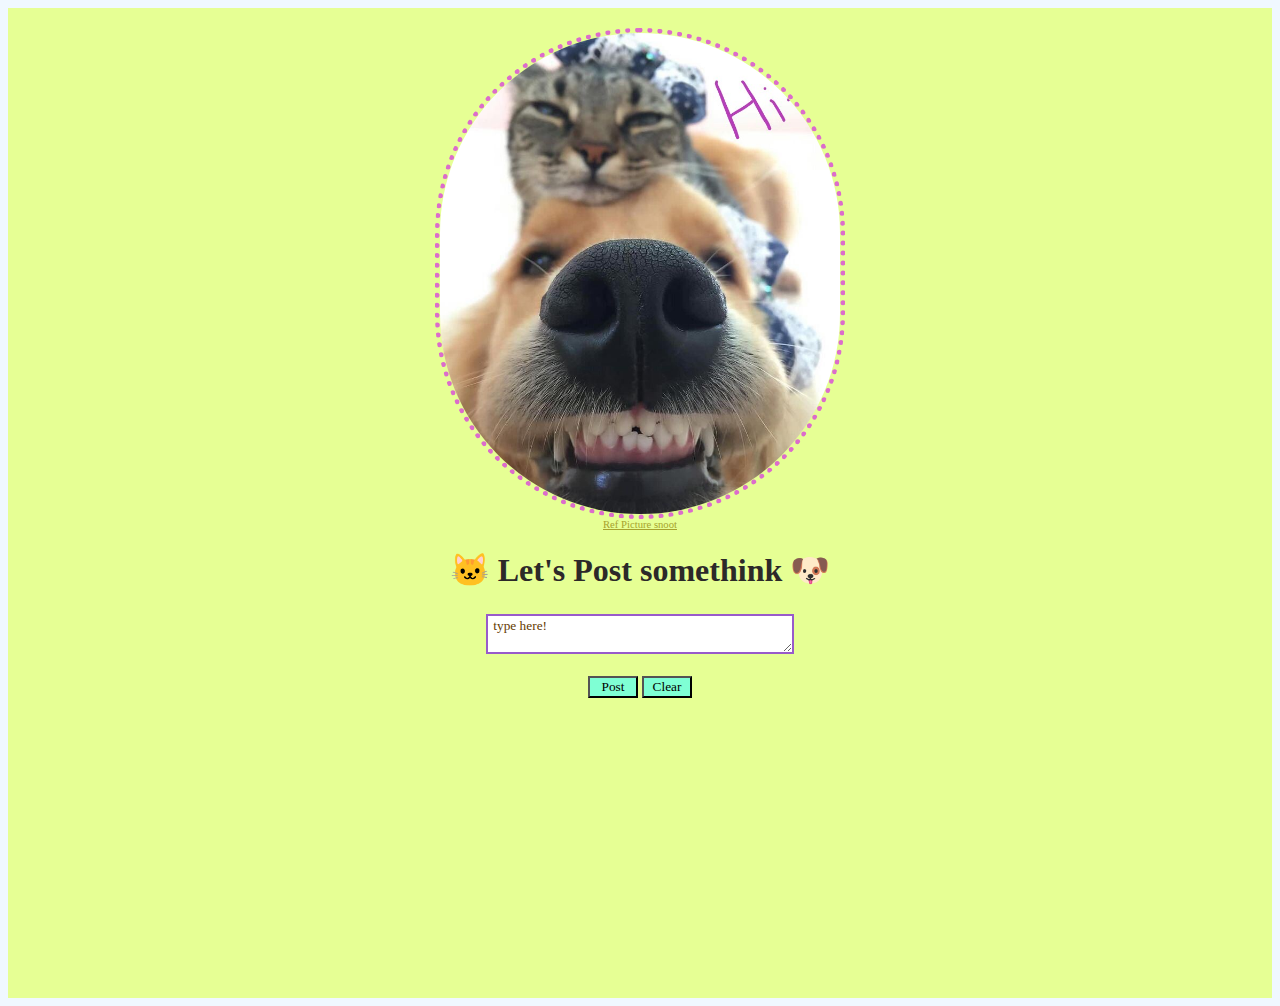
<file: SupaponRabeibpo/Assignments/assignment5/index.html>
<!DOCTYPE html>
<html>
<head>
	<meta charset='utf-8'>
	<meta http-equiv='X-UA-Compatible' content='IE=edge'>
	<title>Blogger</title>
	<meta name='viewport' content='width=device-width, initial-scale=1'>
	<link rel='stylesheet' type='text/css' media='screen' href='main.css'>
	<script src='post.js'></script>
</head>
<body>
	<div class="theBody">
		<div class="pic">
		<img id="picSnoot" src="snoot.jpg" alt="pic1"/>
		</div>
		<span > 
			<p id="snootLinkRef"><a href="https://www.reddit.com/r/aww/comments/cll6m8/snoot/?utm_source=ifttt"> Ref Picture snoot </a> 
			</p>
		</span>
		<h1> &#128049; Let's Post somethink &#x1F436; </h1>

		<div id="topic1">
		</div>
		
		<div id="comment1">
		</div>
		
		<div id="comment2">
		</div>

		<div class ="TextBox">
			<textarea name="text1" id="text1" > type here! </textarea>
		</div>
		<br/>

		<div class ="button">
			<button  type="button" onclick="postFunction()">Post</button>
			<button  type="button" onclick="clearFunction()">Clear</button>
		</div>

	</div>
</body>
</html>
</file>
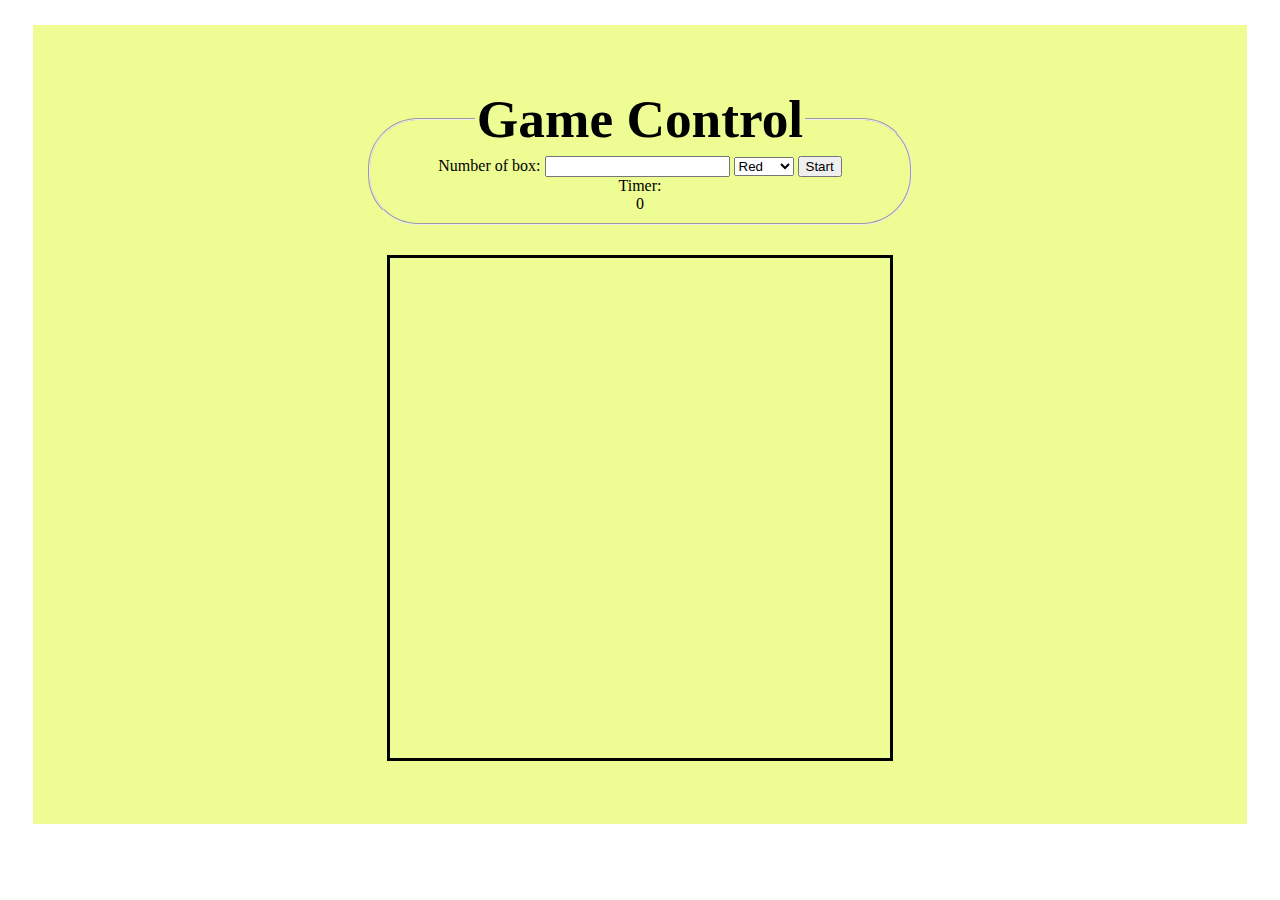
<file: SupaponRabeibpo/Assignments/assignment7/index.html>
<!DOCTYPE html>
<html>
	<head>
		<meta charset="UTF-8">
		<title>Square game</title>
		<script type="text/javascript" src="game.js"></script>
		<link rel="stylesheet" type="text/css" href="game.css">
	</head>
	<body>
		<!-- these codes were adapted from https://courses.cs.washington.edu/courses/cse154/17sp/lecture/more-dom/code/squares.html  -->
		<div id ="divBG">
			<fieldset>
				<legend>Game Control</legend>
				Number of box: 
				<input type="text" name="numbox" id="numbox">
				<select name="color" id = "color">
					<option value="red">Red</option>
					<option value="blue">Blue</option>
					<option value="green">Green</option>
				</select>
				<button id="start">Start</button>
				<br>
				<span id="timerClock"> Timer: 
					<div id="clock">0</div>
				</span>
			</fieldset>
			<div id="game-container">
				<div id="game-layer"></div>
			</div>
		</div>
	</body>
</html>
</file>
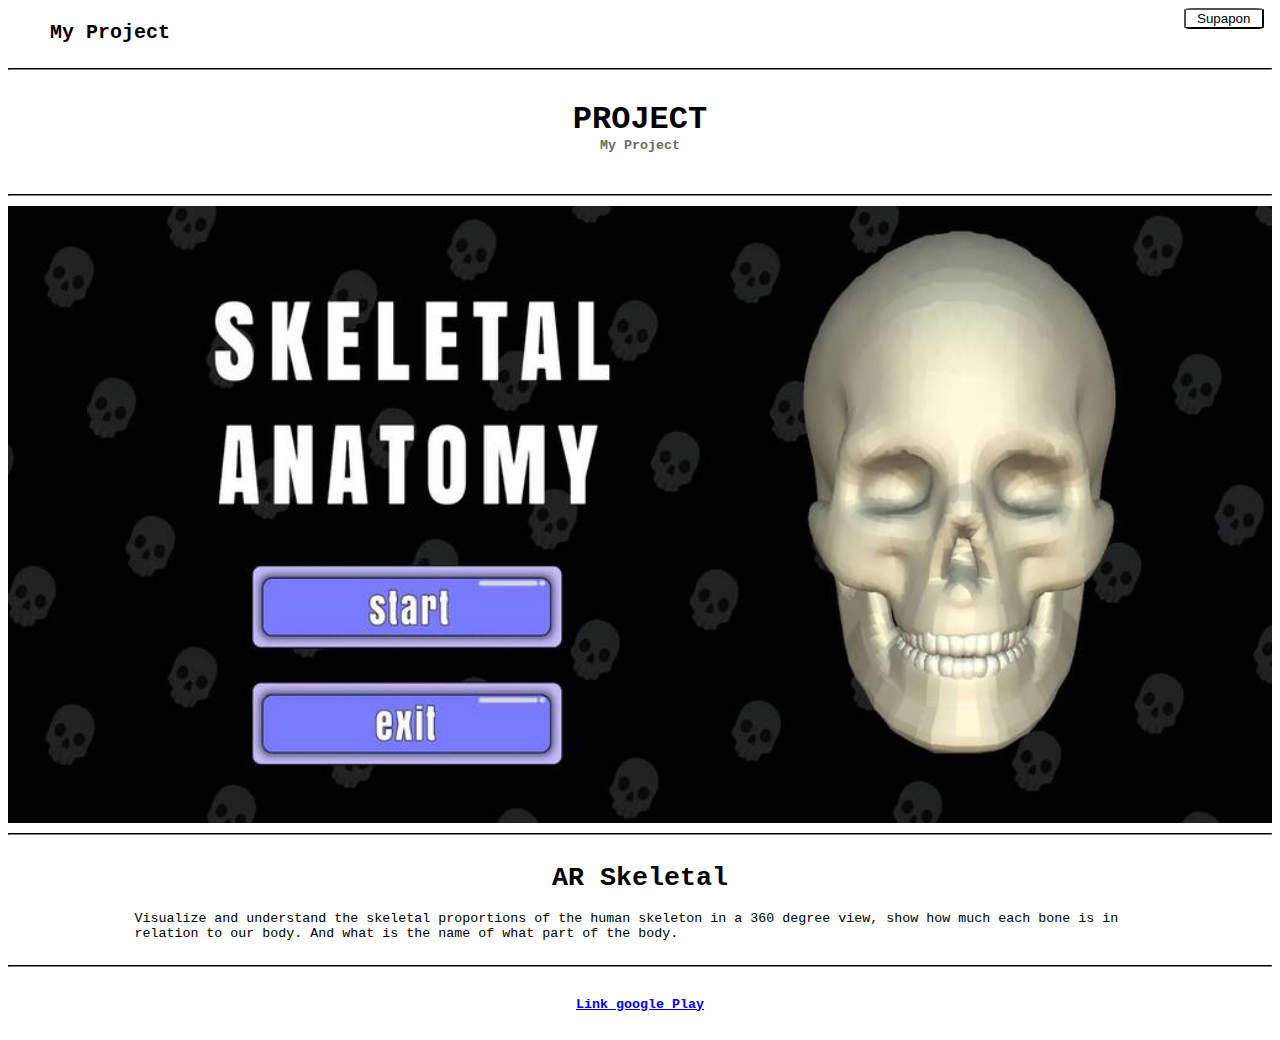
<file: SupaponRabeibpo/Project.html>
<!DOCTYPE html>
<html>
<head>
    <meta charset='utf-8'>
    <meta http-equiv='X-UA-Compatible' content='IE=edge'>
    <title>Portfolio</title>
    <meta name='MyProject' content='width=device-width, initial-scale=1'>
    <link rel='stylesheet' type='text/css' media='screen' href='main.css'>
    <!-- <link rel="stylesheet" href="https://cdnjs.cloudflare.com/ajax/libs/font-awesome/4.7.0/css/font-awesome.min.css"> -->
    <script src='mainProject.js'></script>
</head>
<body>
    <div class="grid-container-Page">

        <div class="headWebProject">
            <h1 id="HeadMyProject">My Project</h1>
        </div>
        
        <div class="headerButtonProject">
            <button  id="button" name="button"  >Supapon</button>
        </div>

            <div class="ForhrPage">
                <hr>
            </div>

        <div class = "headerProject">
            <!-- Heading -->
            <h1 id = "HeadProject">PROJECT</h1>
            <h6 id = "MyProject"> My Project </h6>
        </div>

            <div class="ForhrPage">
                <hr>
            </div>
            

        <div class="pic_1">
            <div class="pic_Pro">
            <img class="imagPic1"  src= "image/Skeletal_1.1.jpg"  alt="Pjpic_1" />
            </div>
        </div>

        <div class="ForhrPage">
            <hr>
        </div>


        <div class="TextInfo">
            <h1 id="AR">AR Skeletal</h1>
            <p id="Detail"> Visualize and understand the skeletal proportions of the human skeleton in a 360 degree view, 
                show how much each bone is in relation to our body. And what is the name of what part of the body.</p>
        </div>

        <div class="ForhrPage">
            <hr>
        </div>

        <div class="LinkGooglePlay">
            <span> 
                <p><a href="https://play.google.com/store/apps/details?id=com.DefaultCompany.ARBoneandPlayStation"><h1 id="Detail">Link google Play</h1></a> 
                </p>
            </span>
        </div>


    </div>
</body>
</file>
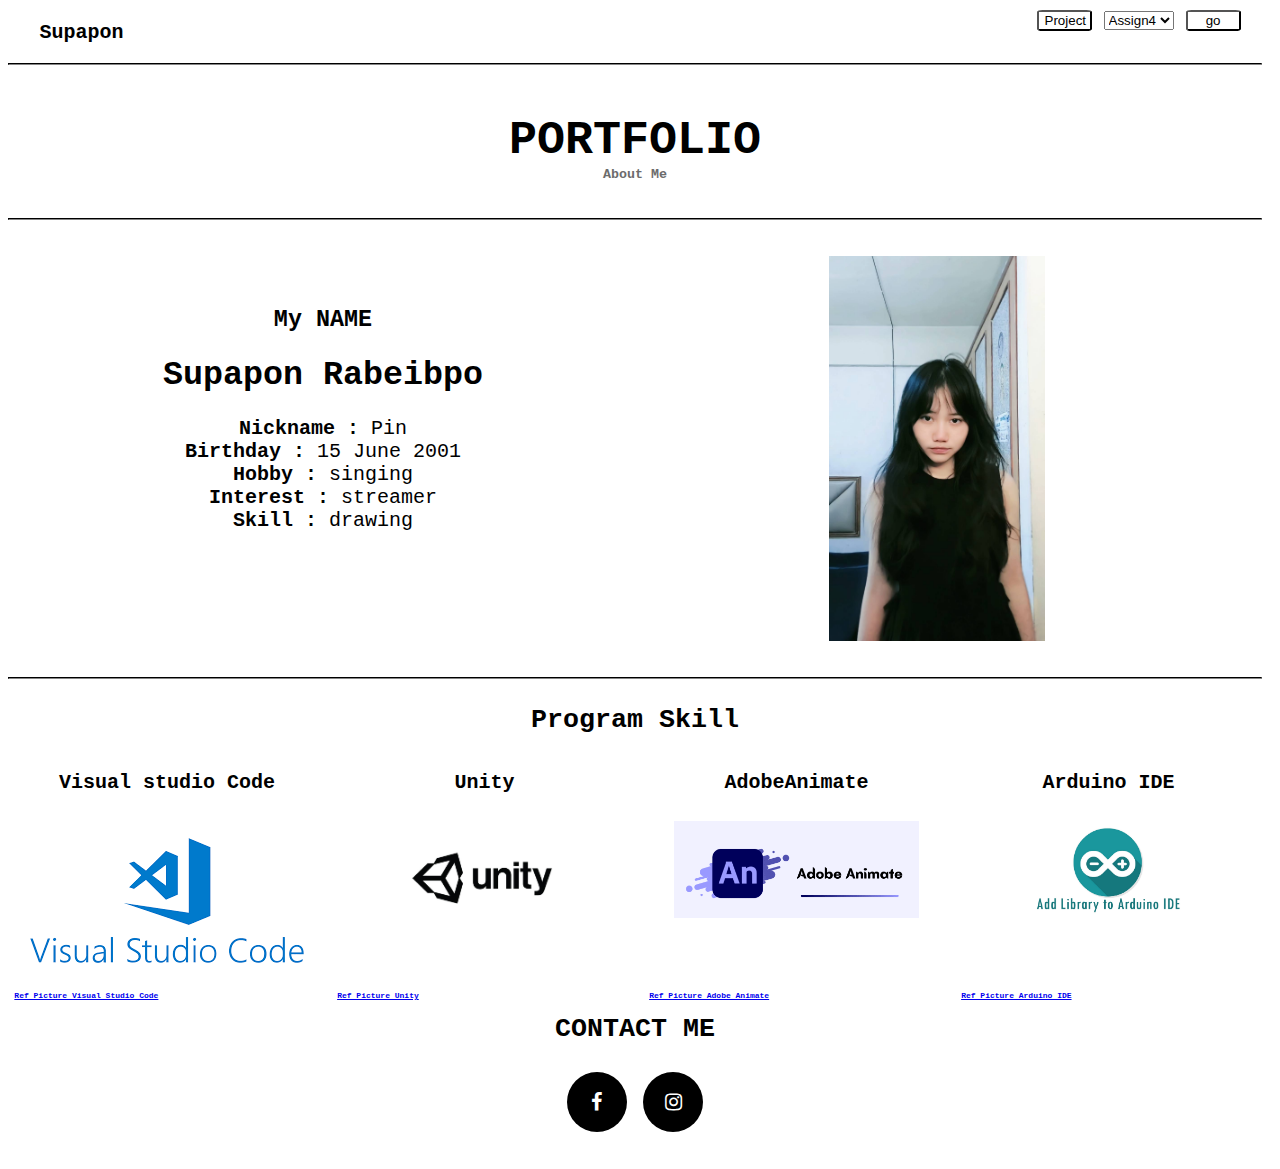
<file: SupaponRabeibpo/Supapon.html>
<!DOCTYPE html>
<html>
<head>
    <meta charset='utf-8'>
    <meta http-equiv='X-UA-Compatible' content='IE=edge'>
    <title>Portfolio</title>
    <meta name='MyPortfolio' content='width=device-width, initial-scale=1'>
    <link rel='stylesheet' type='text/css' media='screen' href='main.css'>
    <link rel="stylesheet" href="https://cdnjs.cloudflare.com/ajax/libs/font-awesome/4.7.0/css/font-awesome.min.css">
    <script src='main.js'></script>
</head>
    <body>
        
        <div class= "grid-container"> 
            <div class="headWeb" >
                <h1 id="Supapon">Supapon</h1>
            </div>
            
            <div class="headerButton">
                <button id="Project" name="Project" >Project</button>
                <select name="Assignment" id = "Assignment">
					<option value="Assignment4">Assign4</option>
					<option value="Assignment5">Assign5</option>
					<option value="Assignment6">Assign6</option>
                    <option value="Assignment7">Assign7</option>
				</select>
                <button id="go">go</button>

            </div>

            <div class="Forhr">
                <hr>
            </div>

            <div class = "header">
                <!-- Heading -->
                <h1 id = "HeadPortfolio">PORTFOLIO</h1>
                <h6 id = "Myinfo"> About Me </h6>
            </div>
            <div class="Forhr">
                <hr>
            </div>
            <div class = "myName">
                <!-- Name -->
                <div class="MakeInforCenter"> 
                    <h3 id = "myNametext">My NAME</h3>
                    <h2 id = "name">Supapon Rabeibpo</h2> <br>
                    <div id="aboutMe">
                        <span><a>Nickname :</a> Pin</span> <br>
                        <span><a>Birthday :</a> 15 June 2001</span><br>
                        <span id="hobby" ><a>Hobby :</a> singing </span> <br>
                        <span id="interest"><a>Interest :</a> streamer</span><br>
                        <span id="skill"><a>Skill :</a> drawing</span>
                    </div>
                </div>
            </div>

                <!-- My picture -->
            <div class = "Mypic"> 
                <img class="MyPic1" id="PicME" src= "image/Me.jpg"  alt="Mypic" />
            </div>
            <!-- <br>
            <br> -->
            <div class="Forhr">
                <hr>
            </div>
            <br>
            <div class="ProgramSkill">
                <span id="programskillText" >Program Skill</span>
            </div>

            <div class="skill_1">
                <h4>Visual studio Code</h4>
                <img src="image\VsCodePic.png" alt="VsCodePic" />
            </div>

            <div class="skill_2">
                <h4>Unity</h4>
                <img id="UnityPic" src="image\UnityPic.jpg" alt="UnityPic" />
            </div>

            <div class="skill_3">
                <h4>AdobeAnimate</h4>
                <img id="AdobeAnimatePic" src="image\AdobeAnimatePic.png" alt="AdobeAnimatePic" />
                
            </div>

            <div class="skill_4">
                <h4>Arduino IDE</h4>
                <img id="ArduinoIDE" src="image\ArduinoIDE.jpg" alt="ArduinoIDE" />
            </div>

            <div class="s_1">
                <span> 
                    <p id="VisualStudioRef"><a href="https://www.vectorlogo.zone/logos/visualstudio_code/index.html"> Ref Picture Visual Studio Code </a> 
                    </p>
                </span>
            </div>
            <div class="s_2">
                <span> 
                    <p id="UnityRef"><a href="https://www.britishcouncil.mk/en/programmes/arts/our-work-film/playuk-arcadia/workshops/unity-games"> Ref Picture Unity</a> 
                    </p>
                </span>
            </div>
            <div class="s_3">
                <span> 
                    <p id="AdobeAnimateRef"><a href="https://minerev.com/adobe-animate/"> Ref Picture Adobe Animate </a> 
                    </p>
                </span>
            </div>
            <div class="s_4">
                <span> 
                    <p id="ArduinoRef"><a href="https://www.ai-corporation.net/2022/01/06/install-and-add-library-to-arduino-ide/"> Ref Picture Arduino IDE </a> 
                    </p>
                </span>
            </div>
            <!-- <hr> -->
            <br>

            <div class="infoContact">
                <span id="contactHead">CONTACT ME</span> <br>
                <br>
                <span>
                    <a href="https://www.facebook.com/supaporn.pin" class="fa fa-facebook"></a>
                </span>
                <span>
                    <a href="https://www.instagram.com/p._.pxn/" class="fa fa-instagram"></a>
                </span>
            </div>
            
        </div>
    </body>
</html>
</file>
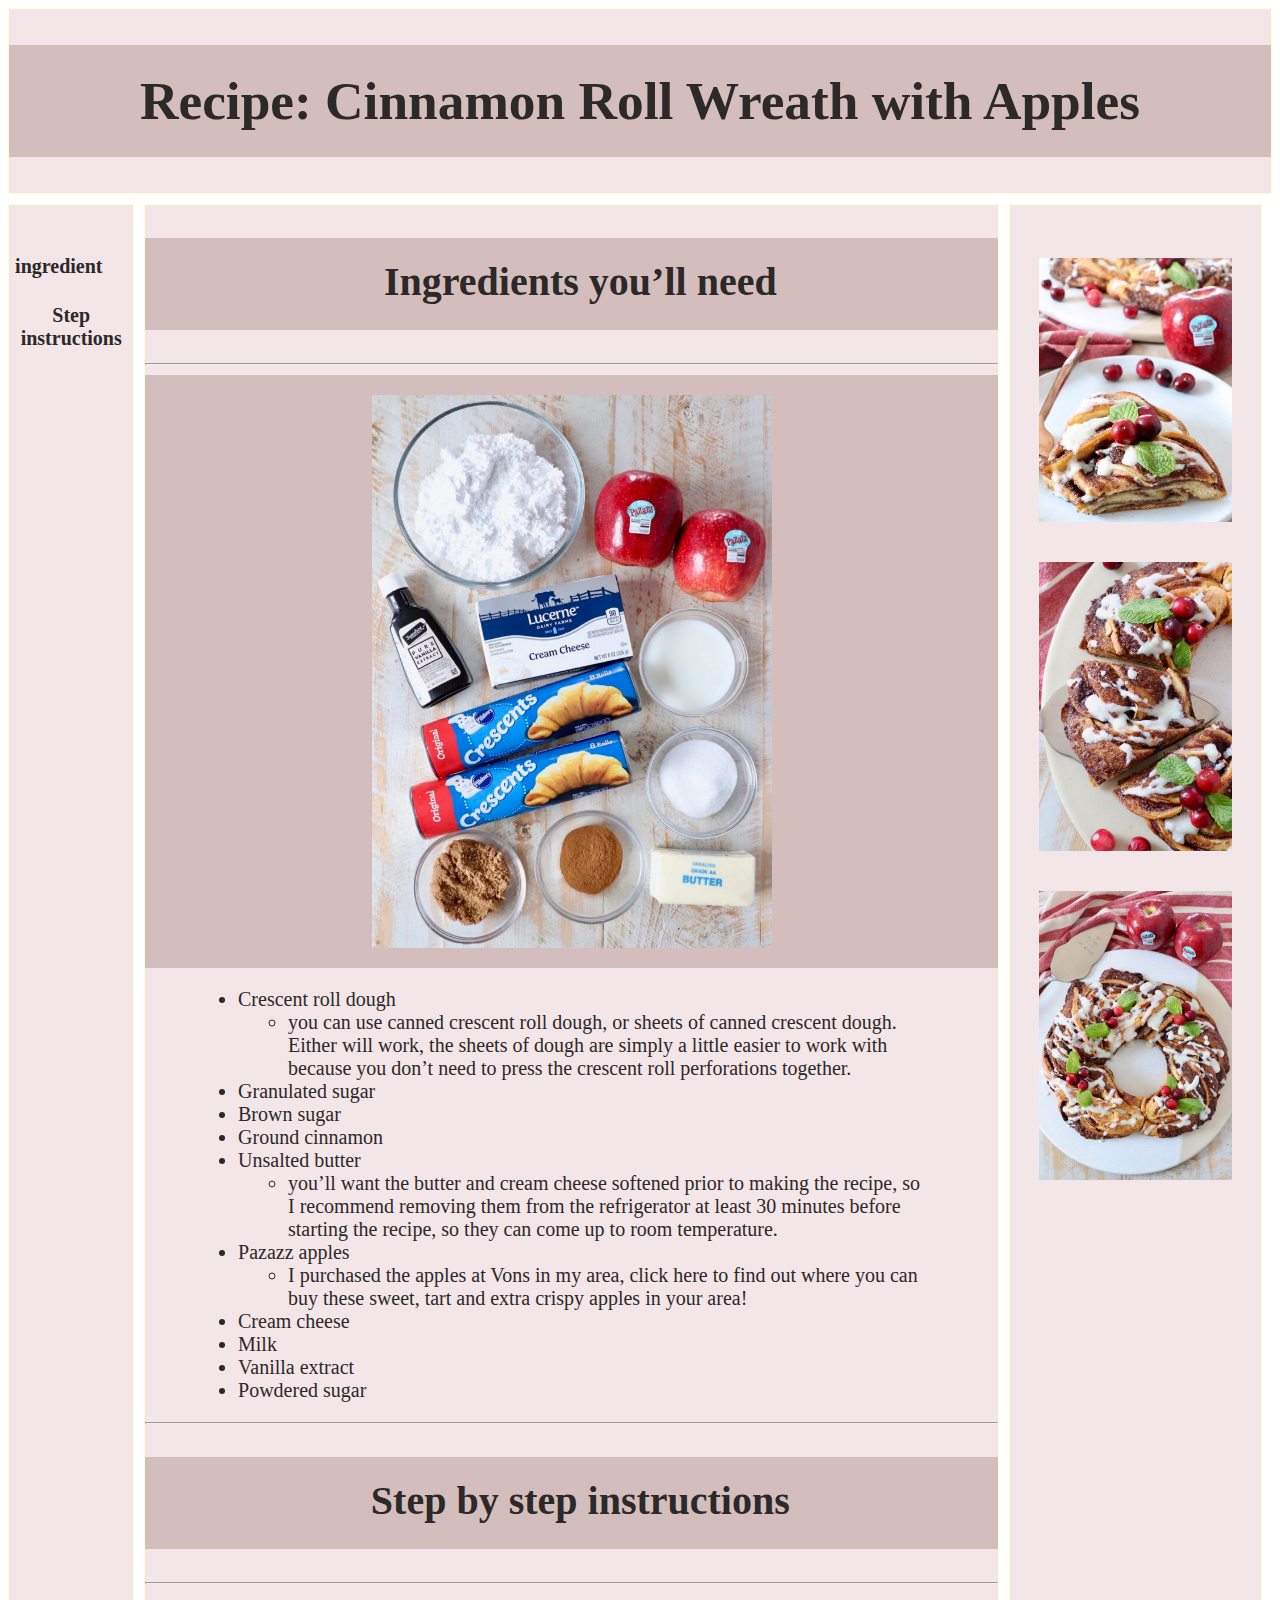
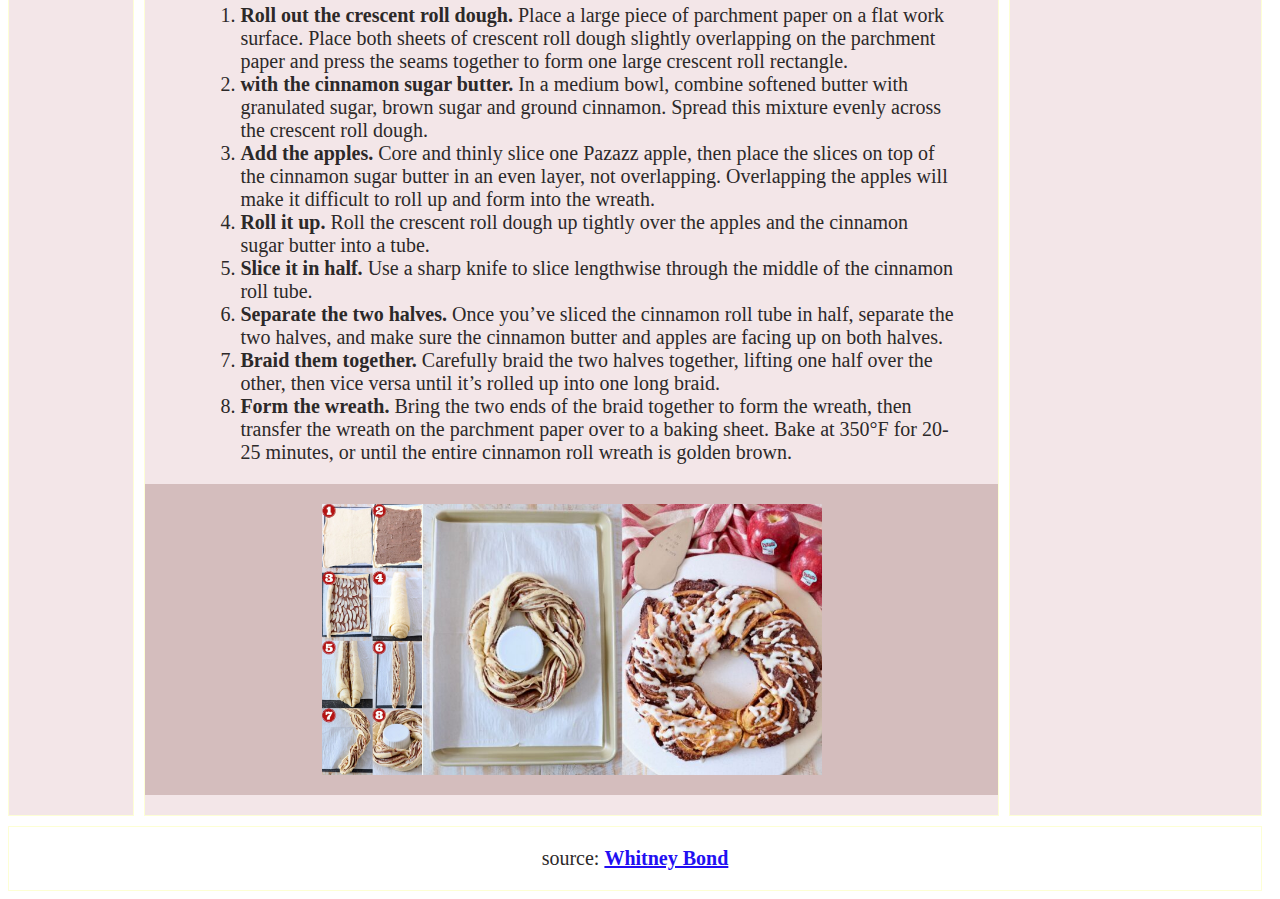
<file: SupaponRabeibpo/Assignments/assignment4/recipe.html>
<!DOCTYPE html>
<html>
<head>
	<meta charset='utf-8'>
	<meta http-equiv='X-UA-Compatible' content='IE=edge'>
	<title>Cinnamon Roll Wreath with Apples</title>
	<meta name='viewport' content='width=device-width, initial-scale=1'>
	<link rel="stylesheet" type="text/css" media="screen" href="main.css">
	<script scr='main.js'></script>
	
</head>
<body>
	<div class="grid-container">
		<div id="header">
			<div>
				<h1>Recipe: Cinnamon Roll Wreath with Apples</h1> 
			</div>
		</div>

		<div id="menu">
			<br>
			<h4>ingredient</h4>
			<h4>Step instructions</h4> 
		</div>

		

		<div id="main">
			<h2>Ingredients you’ll need</h2>
			<hr>
			<div class="pic">
				<img class="cinnamon4_pic" src="pic\cinnamon-1.jpeg" alt="cinnamon4" />	
			</div>
			<div class="Ingredient">
				<ul>
					<li>Crescent roll dough</li>
						<ul>
							<li>you can use canned crescent roll dough, or sheets of canned crescent dough.</li>
						Either will work, the sheets of dough are simply a little easier to work with because you don’t need to press the crescent roll perforations together.
						</ul>
					<li>Granulated sugar</li>
					
					<li>Brown sugar</li>
					
					<li>Ground cinnamon</li>
					
					<li>Unsalted butter </li>
						<ul>
							<li>you’ll want the butter and cream cheese softened prior to making the recipe, so I recommend removing them from the refrigerator at least 30 minutes before starting the recipe, so they can come up to room temperature.</li>
						</ul>
					<li>Pazazz apples </li>
						<ul>
							<li>I purchased the apples at Vons in my area, click here to find out where you can buy these sweet, tart and extra crispy apples in your area!</li>
						</ul>
					<li>Cream cheese</li>
					
					<li>Milk</li>
					
					<li>Vanilla extract</li>
					
					<li>Powdered sugar</li>
				</ul>
			</div>
			<hr>
			<h2>Step by step instructions</h2>
			<hr>
			<div class="stepByStep">
				
				<ol>
					<li><span>Roll out the crescent roll dough.</span> Place a large piece of parchment paper on a flat work surface. Place both sheets of crescent roll dough slightly overlapping on the parchment paper and press the seams together to form one large crescent roll rectangle. </li>
						

					<li><span>with the cinnamon sugar butter.</span> In a medium bowl, combine softened butter with granulated sugar, brown sugar and ground cinnamon. Spread this mixture evenly across the crescent roll dough.</li>
						
					
					<li><span>Add the apples.</span> Core and thinly slice one Pazazz apple, then place the slices on top of the cinnamon sugar butter in an even layer, not overlapping. Overlapping the apples will make it difficult to roll up and form into the wreath. </li>

					<li><span>Roll it up.</span> Roll the crescent roll dough up tightly over the apples and the cinnamon sugar butter into a tube.</li>

					<li><span>Slice it in half.</span> Use a sharp knife to slice lengthwise through the middle of the cinnamon roll tube.</li>
					
					<li><span>Separate the two halves.</span> Once you’ve sliced the cinnamon roll tube in half, separate the two halves, and make sure the cinnamon butter and apples are facing up on both halves.</li>
					

					<li><span>Braid them together.</span> Carefully braid the two halves together, lifting one half over the other, then vice versa until it’s rolled up into one long braid.</li>
					

					<li><span>Form the wreath.</span> Bring the two ends of the braid together to form the wreath, then transfer the wreath on the parchment paper over to a baking sheet. Bake at 350°F for 20-25 minutes, or until the entire cinnamon roll wreath is golden brown.
					</li>
				</ol>
				<p>
					<div class="pic">
						<img class="cinnamon5_pic"  id="cinnamon5_pic"  src="pic\cinnamon-2.jpeg" alt="cinnamon5" />
						<img class="cinnamon5_pic" id="cinnamon6_pic" src="pic/cinnamon-6.jpeg" alt="cinnamon6" />
					</div>	
				</p>
			</div>
		</div>

		<div id="right">
			<br>
			<div class="pic_right">
				<img class="cinnamonPic" src="pic/cinnamon-3.jpeg" alt="cinnamon1" />
				<img class="cinnamonPic" src="pic/cinnamon-4.jpeg" alt="cinnamon2" />
				<img class="cinnamonPic" src="pic/cinnamon-5.jpeg" alt="cinnamon3" />
			</div>
		</div>
		

		<div id="footer">
			<div class="Source_link">
				<p> 
					<div class="link_text"> source: <a href="https://whitneybond.com/cinnamon-roll-wreath/">Whitney Bond</a> </div> 

				</p>
			</div>
		</div>
	</div>

</body>
</html>
</file>
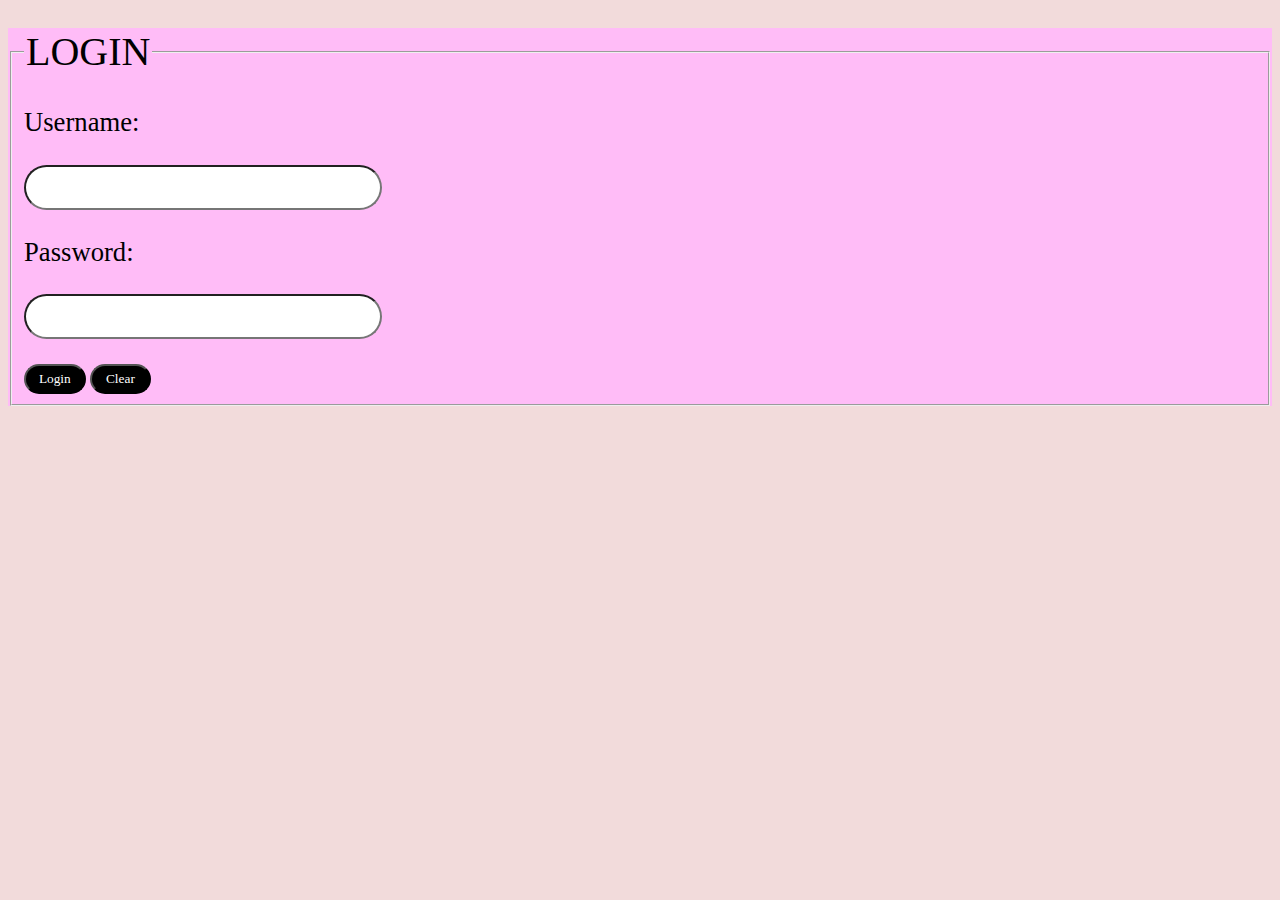
<file: SupaponRabeibpo/Assignments/assignment6/login.html>
<!DOCTYPE html>
<html>
<head>
	<meta charset='utf-8'>
	<meta http-equiv='X-UA-Compatible' content='IE=edge'>
	<title>Page Title</title>
	<meta name='viewport' content='width=device-width, initial-scale=1'>
	<link rel='stylesheet' type='text/css' media='screen' href='main_2.css'>
	<script src='login.js'></script>
</head>
<body>
	<form name="myLogin" id = "myLogin">
		<fieldset>
			<legend>LOGIN</legend>
			<div><p> Username:  </p></div>
			<input type="text" name="username" id="username" required>
			<br>
			<div><p> Password: </p></div>
			<input type="password" name="password" id="password" required>
			<br>
			<input type="submit" id= "button" value="Login">
			<input type="reset" id= "button" value="Clear">
		</fieldset>
	</form>
</body>
</html>
</file>
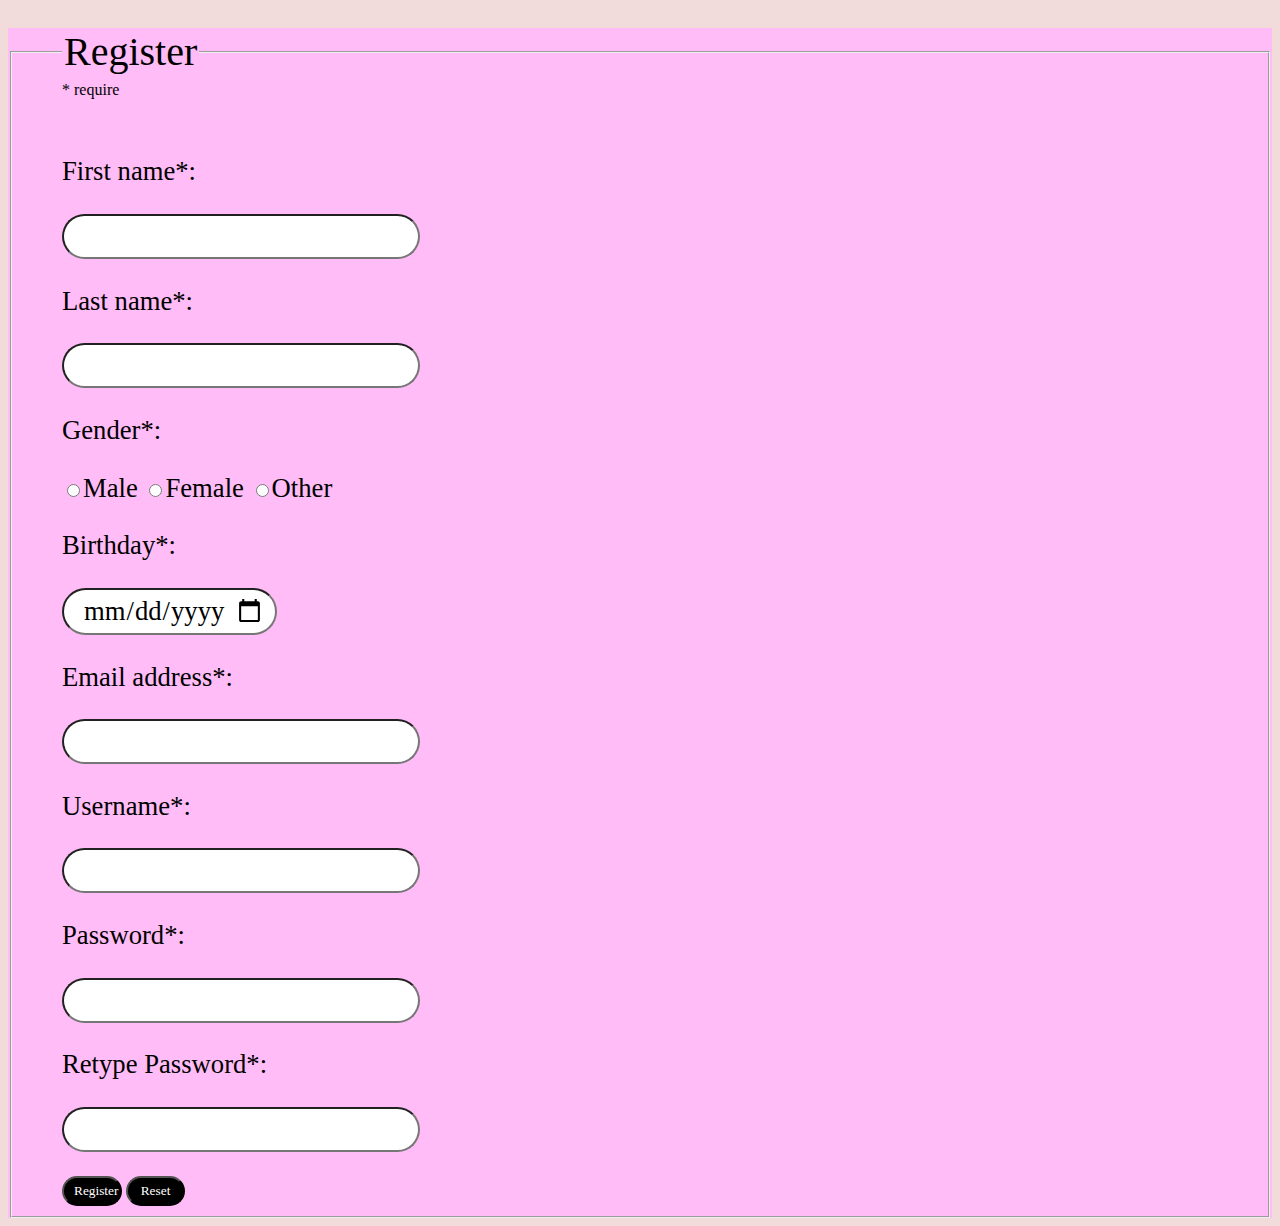
<file: SupaponRabeibpo/Assignments/assignment6/register.html>
<!DOCTYPE html>
<html>
<head>
	<meta charset='utf-8'>
	<meta http-equiv='X-UA-Compatible' content='IE=edge'>
	<title>Page Title</title>
	<meta name='viewport' content='width=device-width, initial-scale=1'>
	<link rel='stylesheet' type='text/css' media='screen' href='main_1.css'>
	<script src='register.js'></script>
</head>
<body>
	<form name="myForm" id="myForm" action="login.html">
		<fieldset>
			<legend>Register</legend>

			<span>* require</span> <br>
			<span id="errormsg"></span> <br>

			<div> <p>First name*:</p> </div>
			<input type="text" name="firstname" id="firstname" required>
			</div>

			<div> <p>Last name*: </p></div>
			<input type="text" name="lastname" id="lastname" required >
			<br>

			<div> <p>Gender*: </p> </div>
			<div id="radio"><p>
			<input type="radio" name="gender" id="gender" value="male" required >Male
			<input type="radio" name="gender" id= "gender" value="female" required >Female
			<input type="radio" name="gender" id= "gender" value="Other" required >Other
			</p>
			</div>

			<div> <p>Birthday*: </p> </div>
			<input type="date" name="bday" id="bday" value="" required >
			<br>

			<div> <p>Email address*: </p> </div>
			<input type="email" name="email" id="email" required >
			<br>

			<div> <p>Username*: </p> </div>
			<input type="text" name="username" id="username" required >
			<br>

			<div> <p>Password*:</p> </div>
			<input type="password" name="passwordMain" id="passwordMain" required>
			<br>

			<div> <p>Retype Password*: </p> </div>
			<input type="password" name="passwordRetype" id="passwordRetype" required> 
			<br>
			<input type="submit" id= "submit" value="Register">
			<input type="reset" id= "reset" value="Reset">
		</fieldset>
	</form>
</body>
</html>
</file>
<file: SupaponRabeibpo/Assignments/assignment5/main.css>
body{
    background-color: aliceblue;
    color: #2c2929;
    font-family:Cambria, Cochin, Georgia, Times, 'Times New Roman', serif;
}
div{
    text-align: center;
}

h1{
    text-align: center;
}
textarea{
    font-family:Cambria, Cochin, Georgia, Times, 'Times New Roman', serif;
    width: 300px;
    border: 2px;
    border-style: solid;
    border-color: rgb(152, 91, 202);
    padding: 2px;
    color: rgb(101, 59, 0);
}
.pic{
    text-align: center;
}
a:link{
	color: #a7a22d; 
}  */
/* visited link */
a:visited{
	color: #80cc80; 
} 
/* mouse over link */  
a:hover{ 
	color: #ff0088; 
} 
#snootLinkRef{
    padding-top: 0%;
    padding-bottom: 0%;
    margin-top: 0%;
    margin-bottom: 0%;
    font-size: 8pt;
    color: #767676;
}
#picSnoot{
    width: 25%;
    border: 5px dotted rgb(220, 108, 203);
    border-radius: 1000px;
    vertical-align: middle;

    border: radius 50%;;
    width: 400px;
}

#topic1 ,#comment1 , #comment2{
    font-size: 15pt;
    background-color: rgb(255, 202, 155);
    margin-top: 2%;
    margin-bottom: 2%;
    margin-left: 2%;
    margin-right: 2%;
}

.theBody{
    padding-top: 20px;
    padding-bottom: 300px;
    background-color:   rgb(230, 255, 148);
}

.TextBox{
    border-color: blue;
}

button{
    width: 50px;
    background-color: aquamarine;
    font-size: 10pt;
    font-family:Cambria, Cochin, Georgia, Times, 'Times New Roman', serif;
}
</file>
<file: SupaponRabeibpo/Assignments/assignment7/game.css>
#game-container {
	margin-top: 30px;
    display: flex;
    justify-content: space-around;
}

#game-layer {
    position: relative;
    width: 500px;
    height: 500px;
    border: 3px solid black;
}

.square {
    position: absolute;
    width: 25px;
    height: 25px;
    border: 3px solid black;
}
.red{
    background-color: red; 
}
.blue{
    background-color: blue; 
}

.green{
    background-color: green; 
}

#divBG{
    margin-left: 2%;
    margin-right: 2%;
    margin-top: 2%;
    margin-bottom: 2%;
    background-color: rgb(237, 252, 147);
    padding-left: 5%;
    padding-right: 5%;
    padding-top: 5%;
    padding-bottom: 5%;
}

legend{
    font-size: 40pt;
    font-weight:bold;
}

fieldset{
    text-align: center;
    border-radius: 50px;
    margin-left: 25%;
    margin-right: 25%;
}
</file>
<file: SupaponRabeibpo/main.css>
#Project,#go{
    border-radius: 10%;
    width: 55px;
    background-color:white;
    text-align: center;
}
#HeadPortfolio{
    padding-top: 1%;
    padding-bottom: 0%;
    margin-bottom: 0%;
    text-align: center;
    font-size: 35pt;
    font-weight: 5px;
}
#Myinfo{
    padding-top: 0%;
    margin-top: 0%;
    text-align: center;
    font-size: 10pt;
    color: rgb(108, 108, 108);
}
#myName{
    padding-top: 10%;
    text-align: center;
    font-size: 19pt;
}
#myNametext{
    font-weight: bolder;
    margin-top: 13%;
}
#name{
    margin-top: 2%;
    margin-bottom: 0%;
    padding-bottom: 0%;
    text-align: center;
    font-size: 25pt;
}
.MyPic1{
    width: 50%;
    display: flex;
    flex-wrap: wrap;
    justify-content: center;

}
.ProgramSkill{
    padding-top: 5px;
    padding-bottom: 5px;
}
#UnityPic ,#AdobeAnimatePic {
    width: 80%;
}
#ArduinoIDE{
    width: 50%;
}

#contactHead{
    font-size: 20pt;
    padding-bottom: 10%;
}
/* Link Ref */
#ArduinoRef, #VisualStudioRef, #AdobeAnimateRef, #UnityRef{
    padding-left: 2%;
    margin-top: 0%;
    text-align: left;
    font-size: 6pt;
}
/* end ref */
/* icon */
.fa {
    padding: 20px;
    font-size: 30px;
    width: 50px;
    text-align: center;
    text-decoration: none;
    margin: 5px 2px;
  }
  
  .fa:hover {
      opacity: 0.7;
  }
  
  .fa-facebook {
    padding: 20px;
    font-size: 30px;
    width: 20px;
    height: 20px;
    text-align: center;
    text-decoration:solid;
    border-radius: 50%;
    background: #000000;
    color: rgb(255, 255, 255);
  }
  .fa-instagram {
    padding: 20px;
    font-size: 30px;
    width: 20px;
    height: 20px;
    text-align: center;
    text-decoration: none;
    border-radius: 50%;
    background: #000000;
    color: rgb(255, 255, 255);
  }
span{
    font-size: 15pt;
    font-weight: 20px;
}
a{
    font-weight: bolder;
}
hr{
    margin-bottom: 0%;
    margin-top: 0%;
    padding-top: 0%;
    padding-bottom: 0%;
    border-color: rgb(49, 49, 49);
}
#Supapon{
    padding-left: 5%;
    font-size: 15pt;
}

/* end icon */
  /* About grid */
.grid-container{
    font-family: "Courier New", Courier, monospace;
    display: grid;
    grid-template-columns: 1fr 1fr 1fr 1fr ;
    grid-gap: 5px;
}
.grid-container > div{
    font-size: 20px;
    background-color:white;
}
.headWeb{
    grid-column:1 / span 2 ;
    text-align: left;
}
.headerButton{
    grid-column: 3 / span 4;
    text-align: right;
    padding-right: 5%;
    margin-bottom: 0%;
    padding-bottom: 0%;
}
.Forhr{
    grid-column: 1 / span 4;
}
.header{
    grid-column: 1 / span 4;
    margin-top: 0%;
    padding-top: 0%;
}
.myName{
    grid-column: 1 / span 2;
    text-align: center;
}

.Mypic{
    justify-content: flex;
    padding-top: 5%;
    padding-bottom: 5%;
    padding-left: 30%;
    grid-column: 3 / span 2;
}
.ProgramSkill{
    text-align: center;
    grid-column: 1 / span 4;
}
#programskillText{
    font-size: 20pt;
    font-weight: bolder;
}
.skill_1{
    text-align: center;
    grid-column: 1 / span 1;
}
.skill_2{
    text-align: center;
    grid-column: 2 / span 1;
}
.skill_3{
    text-align: center;
    grid-column: 3 / span 1;
}
.skill_4{
    text-align: center;
    grid-column: 4 / span 1;
}
.infoContact{
    font-size: 20pt;
    font-weight:bolder;
    text-align: center;
    grid-column: 1 / span 4;
}
.s_1{
    margin-top: 0%;
    grid-column: 1 / span 1;
}
.s_2{
    margin-top: 0%;
    grid-column: 2 / span 1;
}
.s_3{
    margin-top: 0%;
    grid-column: 3 / span 1;
}
.s_4{
    margin-top: 0%;
    grid-column: 4 / span 1;
}


/* end grid */
/* respond */
/* 768 */
@media only screen and (max-width: 768px) {
    #supapon{
        padding-left: 0%;
        text-align: center;
    }
    body{
        background-color: rgb(255, 255, 255);
    }
	.grid-container {
        display: grid;
        grid-template-columns: 1fr 1fr;
        grid-gap: 10px;
	}
    .headWeb{
        text-align: center;
        grid-column:1 / span 2 ;
    }
	.headerButton{
        grid-column: 1 / span 2;
        text-align: center;
        margin-bottom: 0%;
        padding-bottom: 0%;
    }
    .Forhr{
        grid-column: 1 / span 2;
    }
    .header{
        grid-column: 1 / span 2;
        margin-top: 0%;
        padding-top: 0%;
    }
    .myName{
        grid-column: 1 / span 2;
    }
    .Mypic{
        text-align: center;
        padding-top: 5%;
        padding-bottom: 5%;
        grid-column: 1 / span 2;
    }
    .ProgramSkill{
        text-align: center;
        grid-column: 1 / span 2;
    }
    #programskillText{
        font-size: 20pt;
        font-weight: bolder;
    }
    .skill_1{
        text-align: center;
        grid-column: 1 / span 2;
    }
    .skill_2{
        text-align: center;
        grid-column: 1 / span 2;
    }
    .skill_3{
        text-align: center;
        grid-column: 1 / span 2;
    }
    .skill_4{
        text-align: center;
        grid-column: 1 / span 2;
    }
    .infoContact{
        font-size: 20pt;
        font-weight:bolder;
        text-align: center;
        grid-column: 1 / span 1;
    }
    .s_1{
        margin-top: 0%;
        grid-column: 1 / span 2;
    }
    .s_2{
        margin-top: 0%;
        grid-column: 1 / span 2;
    }
    .s_3{
        margin-top: 0%;
        grid-column: 1 / span 2;
    }
    .s_4{
        margin-top: 0%;
        grid-column: 1 / span 2;
    }

}



@media only screen and (max-width: 500px) {
    #supapon{
        text-align: center ;
    }
	.grid-container {
        display: grid;
        grid-template-columns: 1fr;
        grid-gap: 10px;
	}
    .headWeb{
        text-align: center;
        grid-column:1 / span 1 ;
    }
	.headerButton{
        grid-column: 1 / span 1;
        text-align: center;
        margin-bottom: 0%;
        padding-bottom: 0%;
    }
    .Forhr{
        grid-column: 1 / span 1;
    }
    .header{
        grid-column: 1 / span 1;
        margin-top: 0%;
        padding-top: 0%;
    }
    .myName{
        padding-top:0%;
        grid-column: 1 / span 1;
    }
    .Mypic{
        text-align: center;
        padding-top: 5%;
        padding-bottom: 5%;
        grid-column: 1 / span 1;
    }
    .ProgramSkill{
        text-align: center;
        grid-column: 1 / span 1;
    }
    #programskillText{
        font-size: 20pt;
        font-weight: bolder;
    }
    .skill_1{
        text-align: center;
        grid-column: 1 / span 1;
    }
    .skill_2{
        text-align: center;
        grid-column: 1 / span 1;
    }
    .skill_3{
        text-align: center;
        grid-column: 1 / span 1;
    }
    .skill_4{
        text-align: center;
        grid-column: 1 / span 1;
    }
    .infoContact{
        font-size: 20pt;
        font-weight:bolder;
        text-align: center;
        grid-column: 1 / span 1;
    }
    .s_1{
        margin-top: 0%;
        grid-column: 1 / span 1;
    }
    .s_2{
        margin-top: 0%;
        grid-column: 1 / span 1;
    }
    .s_3{
        margin-top: 0%;
        grid-column: 1 / span 1;
    }
    .s_4{
        margin-top: 0%;
        grid-column: 1 / span 1;
    }
}

/* Page Project */
#HeadProject{
    text-align: center;
    margin-bottom:0%;
}
#HeadMyProject{
    padding-left: 5%;
    font-size: 15pt;
}
#MyProject{
    padding-top: 0%;
    margin-top: 0%;
    text-align: center;
    font-size: 10pt;
    color: rgb(108, 108, 108);
}
.imagPic1{
    text-align: center;
    justify-content: center;
    width: 100%;
    display: flex;
    flex-wrap: wrap;
} 
/* .pic_Pro{
    

} */
#AR{
    font-size: 20pt;
    font-weight: bolder;
    text-align: center;
}
#Detail{
    font-size: 10pt;
}




/* grid2 */
.grid-container-Page{
    font-family: "Courier New", Courier, monospace;
    display: grid;
    grid-template-columns: 1fr 1fr 1fr;
    grid-gap: 10px;
    justify-content: center;
}
.grid-containe-Page > div{
    border: 1px solid rgb(253, 204, 204);
    font-size: 20px;
    background-color:white;
}
.ForhrPage{
    grid-column: 1 / span 3;
}
.headWebProject{
    text-align: left;
    grid-column: 1 / span 2 ;
}
.headerButtonProject{
    grid-column: 3 / span 1;
    text-align: right;
    margin-bottom: 0%;
    padding-bottom: 0%;
}
.headerProject{
    grid-column: 1 / span 3;
}
.TextInfo{
    padding-left: 10%;
    padding-right: 10%;
    grid-column: 1 / span 3;
}
.pic_1{
    text-align: center;
    grid-column: 1 / span 3;
}
.LinkGooglePlay{
    text-align: center;
    grid-column: 1 / span 3;
}
.ProjectPic_1{
    text-align: center;
    width: 100px;
}

/* 768 */
@media only screen and (max-width: 768px) {
    #supapon{
        padding-left: 0%;
    }
	.grid-container {
        display: grid;
        grid-template-columns: 1fr 1fr;
        grid-gap: 10px;
	}
    .ForhrPage{
        grid-column: 1 / span 2;
    }
    .headWebProject{
        text-align: left;
        grid-column: 1 / span 1 ;
    }
    .headerButtonProject{
        grid-column: 2 / span 1;
        text-align: right;
        margin-bottom: 0%;
        padding-bottom: 0%;
    }
    .headerProject{
        grid-column: 1 / span 2;
    }
    .TextInfo{
        padding-left: 10%;
        padding-right: 10%;
        grid-column: 1 / span 2;
    }
    .pic_1{
        justify-content: center;
        text-align: center;
        grid-column: 1 / span 2;
    }
    .LinkGooglePlay{
        text-align: center;
        grid-column: 1 / span 2;
    }

}

/* phone 500px */
@media only screen and (max-width: 500px) {
	.grid-container {
        display: grid;
        grid-template-columns: 1fr;
        grid-gap: 10px;
	}
    .ForhrPage{
        margin-left: 0%;
        padding-left: 0%;
        grid-column: 1 / span 1;
    }
    .headWebProject{
        text-align: center;
        grid-column: 1 / span 1 ;
    }
    .headerButtonProject{
        padding-left: 2%;
        grid-column: 1 / span 1;
        text-align: center;
    }
    .headerProject{
        grid-column: 1 / span 1;
    }
    .TextInfo{
        padding-left: 20%;
        padding-right: 20%;
        grid-column: 1 / span 1;
    }
    .pic_1{
        flex-wrap: wrap;
        justify-content: center;
        grid-column: 1 / span 1;
    }
    .LinkGooglePlay{
        text-align: center;
        grid-column: 1 / span 1;
    }
}


#button{
    margin-right: 2%;
    border-radius: 10%;
    width: 80px;
    background-color:white;
    text-align: center;
}

image{
    justify-content: center;
    width: 100%;
    display: flex;
    flex-wrap: wrap;
}
</file>
<file: SupaponRabeibpo/Assignments/assignment4/main.css>
body{
    background-color: rgb(255, 255, 255);
    color: #2c2929;
}

h1{
    text-align: center;
    background-color: #d4bdbd;
    padding-top: 2%;
    padding-bottom: 2%;
    font-family:'Times New Roman', Times, serif;
    font-size: 40pt;
}
h2{
    text-align: center;
    padding-top: 20px;
    padding-bottom: 25px;
    background-color: #d4bdbd;
    font-size: 30pt;
    font-family:'Times New Roman', Times, serif;
    padding-left: 2%;
}
h4{
    font-size: 15pt;
    display: flex;
    flex-wrap: wrap;
    justify-content:left;
    font-family:'Times New Roman', Times, serif;
    padding-left: 3%;
    padding-right: 3%;
}
.cinnamonPic{
    width: 100px;
    margin-left: 10px;
    margin-top: 20px;
    margin-bottom: 20px;
}
.pic{
    display: flex;
    flex-wrap: wrap;
    justify-content: center;
    background-color: #d4bdbd;
}
.cinnamon4_pic{
    margin-top: 20px;
    margin-bottom: 20px;
}

.pic_right{
    padding-left: 0px;
    padding-right: 10px;
    padding-top: 10px;
    padding-bottom: 10px;
    width: auto;
    display: flex;
    flex-wrap: wrap;
    justify-content: center;
}
.Ingredient{
    margin-left: 5%;
    font-family:'Times New Roman', Times, serif;
    font-size: 20px;
}
.stepByStep{
    font-family:'Times New Roman', Times, serif;
    font-size: 20px;
}
ul{
    padding-inline-start: 50px;
    margin-right: 5%;
}
ol{
    padding-inline-start: 35px;
    margin-right: 5%;
    margin-left: 60px;
}
#cinnamon5_pic{
    margin-top: 20px;
    margin-bottom: 20px;
    width: 100px;
}
.cinnamon5_pic{
    margin-top: 20px;
    margin-bottom: 20px;
}
.cinnamon6_pic{
    margin-top: 20px;
    margin-bottom: 20px;
    margin-left: 2%;
    display: flex;
}
img{
    width: 400px;
}
#link_text{
    color: #d1d1d1;
}
span{
    font-weight: bold;
}

#Source_link{
    font-family:'Times New Roman', Times, serif;
    font-size: 20px;
}

div a{
    text-align: center;
    font-family:'Times New Roman', Times, serif;
    font-size: 20px;
    font-weight: bold;
    color: rgb(112, 163, 82);
}

a:link{
	color: #220ff2; 
}  */
/* visited link */
a:visited{
	color: #80cc80; 
} 
/* mouse over link */  
 a:hover{ 
	color: #ff0088; 
} 
/* Grid display */
.grid-container {
    display: grid;
    grid-template-columns: 10% auto 20%;
    grid-gap: 10px;
}

.grid-container > div{
    border: 1px solid rgb(253, 255, 213);
    font-size: 20px;
    text-align: center;
}

#header{
	grid-column: 1 / span3;
    background-color: #f3e6e8;
}
#menu{
    grid-column: 1 / span 1;
    background-color: #f3e6e8;
    font-size: 15pt;
    padding-left: 2%;
    padding-right: 2%;
}
#main{
    grid-column: 2 / span 1;
    text-align: left;
    background-color: #f3e6e8;
}
#right{
    grid-column: 3 / span 1;
    text-align: left;
    background-color: #f3e6e8;
}

#footer{
	grid-column: 1 / span 3;
    text-align: center;
}


/* 768 */
@media only screen and (max-width: 768px) {
    body{
        background-color: rgb(216, 207, 172);
    }
	.grid-container {
        display: grid;
        grid-template-columns: auto 20%;
        grid-gap: 10px;
	}
	#header{
		grid-column: 1 / span 2;
	}
    #menu {
        padding-left: 10px;
        grid-column: 1 / span 2;
        /* text-align: left; */
    }
    #menu div {
        display: inline-flex;
    }
    #main{
        grid-column: 1 / span 2;
    }
    #right{
        grid-column: 1 / span 2;
    }
	#footer{
        grid-column: 1 / span 2;
	}
    h4{
        font-size: 15pt;
        display: flex;
        flex-wrap: wrap;
        justify-content:left;
        font-family:'Times New Roman', Times, serif;
        padding-left: 3%;
        padding-right: 3%;
    }

}

@media only screen and (max-width: 500px) {
    body{
        background-color: rgb(108, 94, 45);
    }
	.grid-container {
        display: grid;
        grid-template-columns: auto;
        grid-gap: 10px;
	}
	#header{
		grid-column: 1 / span 2;
	}
    #menu{
        grid-column: 1 / span 2;
    }
    #main{
        grid-column: 1 / span 2;
    }
    #right{
        grid-column: 1 / span 2;
        text-align: center;
    }
	#footer{
        grid-column: 1 / span 2;
        color: aliceblue;
        
	}
    .pic_right{
        padding-left: 50px;
        padding-right: 50px;
        justify-content: center;
    }
    h4{
        font-size: 15pt;
        display: flex;
        flex-wrap: wrap;
        justify-content:left;
        font-family:'Times New Roman', Times, serif;
        padding-left: 3%;
        padding-right: 3%;
    }
    #right div{
        margin-bottom: 20px;
    }
}

#right img{
    width:80%;
}
</file>
<file: SupaponRabeibpo/Assignments/assignment6/main_2.css>
form{
    background-color: rgb(255, 188, 247);
}
body{
    padding-top: 20px;
    background-color:rgb(242, 219, 219)
}
legend{
    font-size: 30pt;
}

p{
    font-size: 20pt;
}

#username , #password{
    text-align: center;
    font-family: Georgia, 'Times New Roman', Times, serif;
    font-size: 20pt;
    padding-left: 10px;
    padding-right: 10px;
    padding-top: 5px;
    padding-bottom: 5px;
    border-radius: 35px;
} 

#button{
    font-family: Georgia, 'Times New Roman', Times, serif;
    background-color: black;
    color: white;
    width: 5%;
    margin-top: 2%;
    padding-left: 10px;
    padding-right: 10px;
    padding-top: 5px;
    padding-bottom: 5px;
    border-radius: 35px;
}
</file>
<file: SupaponRabeibpo/Assignments/assignment6/main_1.css>
form{
    background-color: rgb(255, 188, 247);
}
body{
    padding-top: 20px;
    background-color:rgb(242, 219, 219)
}
legend{
    font-size: 30pt;
}

p{
    font-size: 20pt;
}

#username, #email, #bday, #firstname, #lastname{
    text-align: center;
    font-family:Georgia, 'Times New Roman', Times, serif;
    font-size: 20pt;
    padding-left: 10px;
    padding-right: 10px;
    padding-top: 5px;
    padding-bottom: 5px;
    border-radius: 35px;
}
#bday{
    width: 16%;
}
#passwordMain{
    text-align: center;
    font-family: Georgia, 'Times New Roman', Times, serif;
    font-size: 20pt;
    padding-left: 10px;
    padding-right: 10px;
    padding-top: 5px;
    padding-bottom: 5px;
    border-radius: 35px;
}
#passwordRetype{
    text-align: center;
    font-family: Georgia, 'Times New Roman', Times, serif;
    font-size: 20pt;
    padding-left: 10px;
    padding-right: 10px;
    padding-top: 5px;
    padding-bottom: 5px;
    border-radius: 35px;
}



fieldset{
    padding-left: 50px;
}

#submit{
    font-family: Georgia, 'Times New Roman', Times, serif;
    background-color: black;
    color: white;
    width: 5%;
    margin-top: 2%;
    padding-left: 10px;
    padding-right: 10px;
    padding-top: 5px;
    padding-bottom: 5px;
    border-radius: 35px;
}

#reset{
    font-family: Georgia, 'Times New Roman', Times, serif;
    background-color: black;
    color: white;
    width: 5%;
    margin-top: 2%;
    padding-left: 10px;
    padding-right: 10px;
    padding-top: 5px;
    padding-bottom: 5px;
    border-radius: 35px;
}

#errormsg{
    color: brown;
    font-size: 20pt;
    padding-top: 20%;

}
</file>
